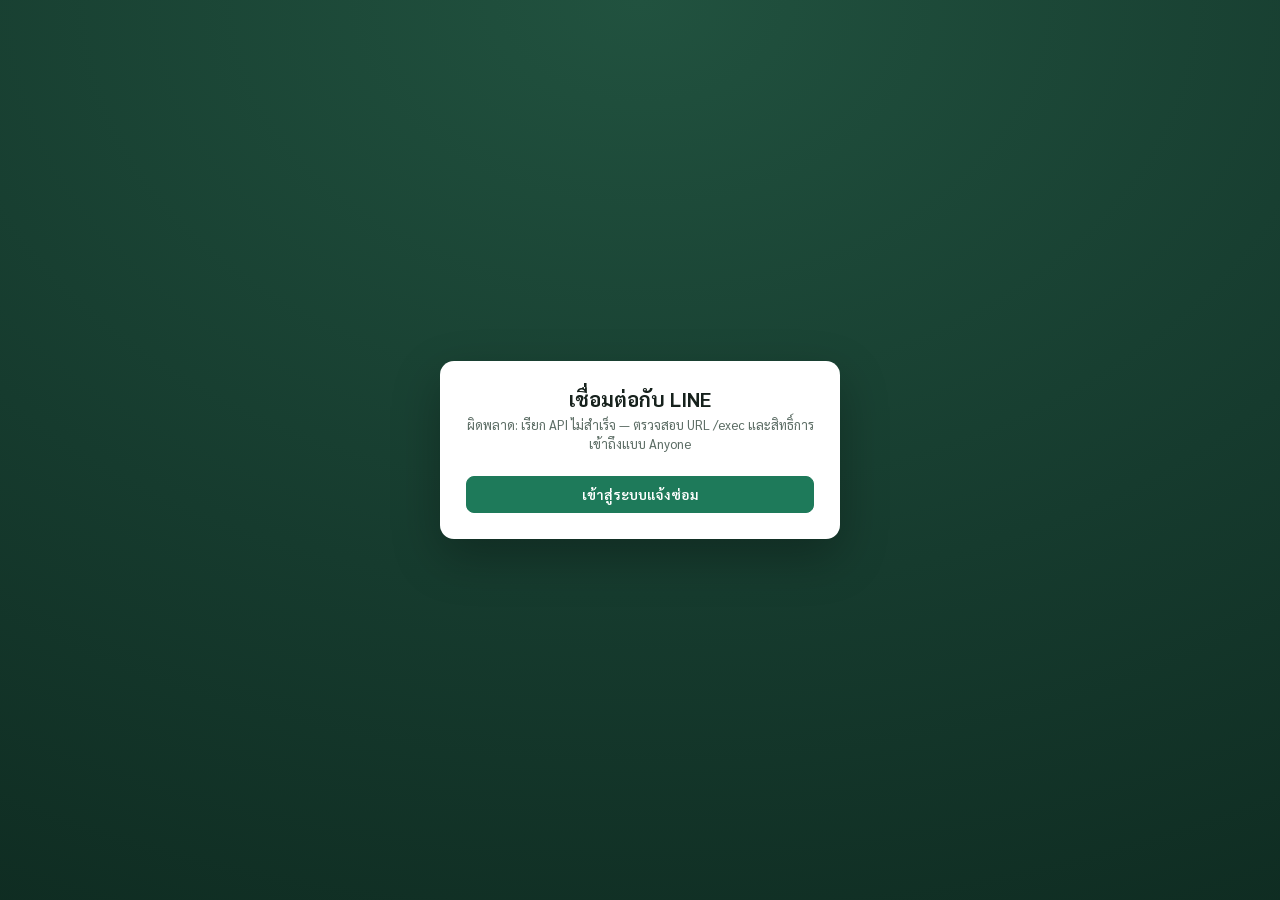
<file: liff.html>
<!DOCTYPE html>
<html lang="th">
<head>
<meta charset="utf-8">
<meta name="viewport" content="width=device-width, initial-scale=1">
<title>ระบบแจ้งซ่อม — LINE</title>
<link href="https://fonts.googleapis.com/css2?family=Sarabun:wght@400;600;700&display=swap" rel="stylesheet">
<link href="https://cdn.jsdelivr.net/npm/bootstrap@5.3.3/dist/css/bootstrap.min.css" rel="stylesheet">
<link href="assets/css/theme.css?v=0.4.0" rel="stylesheet">
</head>
<body>
<div class="rr-login">
  <div class="rr-login-card">
    <div class="rr-login-head">
      <h1>เชื่อมต่อกับ LINE</h1>
      <p id="msg">กำลังตรวจสอบ...</p>
    </div>
    <div class="rr-login-body">
      <div id="act" class="hide">
        <a class="btn btn-primary w-100" id="goApp">เข้าสู่ระบบแจ้งซ่อม</a>
      </div>
    </div>
  </div>
</div>

<script src="https://static.line-scdn.net/liff/edge/2/sdk.js"></script>
<script src="js/config.js?v=0.1.0"></script>
<script src="js/ui.js?v=0.1.0"></script>
<script src="js/api.js?v=0.1.0"></script>
<script>
/* =====================================================================
   liff.html — ปลายทาง LIFF endpoint
   1) init liff ด้วย liff_id ที่ตั้งไว้ในหน้าตั้งค่า
   2) ถ้า login ระบบไว้แล้ว จะผูก LINE userId ให้อัตโนมัติ (line.bind)
   3) ส่งต่อเข้าแอปหลัก โดยคง deep link เดิม เช่น liff.html?p=/tickets
   ===================================================================== */
(function () {
  var msg = document.getElementById('msg');
  var qs  = new URLSearchParams(location.search);
  var target = 'index.html#' + (qs.get('p') || '/dashboard');
  document.getElementById('goApp').href = target;

  function show(text, done) {
    msg.textContent = text;
    if (done) document.getElementById('act').classList.remove('hide');
  }

  SP.api('app.info', {}, { silent: true })
    .then(function (info) {
      if (!info.liff_id) { show('ยังไม่ได้ตั้งค่า LIFF ID ในหน้าตั้งค่า', true); return null; }
      return liff.init({ liffId: info.liff_id });
    })
    .then(function (r) {
      if (r === null) return;
      if (!liff.isLoggedIn()) { liff.login({ redirectUri: location.href }); return; }
      return liff.getProfile();
    })
    .then(function (profile) {
      if (!profile) return;
      if (!SP.token.get()) {
        sessionStorage.setItem('rr_line_pending', JSON.stringify({
          line_user_id: profile.userId, display_name: profile.displayName
        }));
        show('สวัสดี ' + profile.displayName + ' — เข้าสู่ระบบเพื่อผูกบัญชี', true);
        setTimeout(function () { location.href = target; }, 1200);
        return;
      }
      return SP.api('line.bind', {
        line_user_id: profile.userId, display_name: profile.displayName
      }, { silent: true }).then(function () {
        show('ผูกบัญชีกับ LINE เรียบร้อย', true);
        setTimeout(function () { location.href = target; }, 900);
      });
    })
    .catch(function (e) { show('ผิดพลาด: ' + (e.message || e), true); });
})();
</script>
</body>
</html>
</file>
<file: assets/css/theme.css>
/* =====================================================================
   ระบบแจ้งซ่อม — theme.css  (โหลดหลัง bootstrap.min.css เสมอ)
   SECTION 1 = ตัวแปรสี แก้เฉพาะส่วนนี้เวลาเปลี่ยนหน่วยงาน
   ===================================================================== */

/* ---------- SECTION 1 : COLOR TOKENS ---------- */
:root{
  --c-brand:        #163B2E;   /* เขียวเข้ม sidebar */
  --c-brand-2:      #1E5340;
  --c-accent:       #C9A227;   /* ทอง — ขีด active */
  --c-primary:      #1E7A5A;   /* ปุ่มหลัก */
  --c-primary-dark: #166247;
  --c-primary-soft: #E8F3EE;
  --c-danger:       #B3261E;
  --c-danger-soft:  #FBE9E7;
  --c-warn:         #B8730B;
  --c-warn-soft:    #FDF1DC;
  --c-info:         #1B5E92;
  --c-info-soft:    #E7F0F8;
  --c-ink:          #16211C;
  --c-ink-2:        #5A6B63;
  --c-line:         #DFE5E2;
  --c-bg:           #F4F6F5;
  --c-card:         #FFFFFF;
  --c-head:         #F2F6F4;   /* หัวการ์ด / หัวตาราง */

  --sidebar-w: 248px;
  --topbar-h:  56px;
  --radius:    10px;
  --shadow:    0 1px 2px rgba(22,33,28,.06), 0 4px 16px rgba(22,33,28,.05);
}

/* ---------- SECTION 2 : BASE ---------- */
*{ -webkit-tap-highlight-color: transparent; }
body{
  font-family:'Sarabun',system-ui,-apple-system,'Segoe UI',sans-serif;
  background:var(--c-bg); color:var(--c-ink);
  font-size:15px; margin:0;
}
a{ text-decoration:none; color:var(--c-primary); }
.text-muted-2{ color:var(--c-ink-2)!important; }
.hide{ display:none!important; }

/* ---------- SECTION 3 : LOGIN ---------- */
.rr-login{
  min-height:100vh; display:grid; place-items:center; padding:24px;
  background:radial-gradient(120% 120% at 50% 0%, #21523F 0%, var(--c-brand) 55%, #0E2A20 100%);
}
.rr-login-card{
  width:100%; max-width:400px; background:var(--c-card);
  border-radius:14px; box-shadow:0 18px 48px rgba(0,0,0,.28); overflow:hidden;
}
.rr-login-head{ padding:26px 26px 16px; text-align:center; }
.rr-login-head img{ max-height:64px; margin-bottom:12px; }
.rr-login-head h1{ font-size:20px; font-weight:700; margin:0; }
.rr-login-head p{ font-size:13px; color:var(--c-ink-2); margin:4px 0 0; }
.rr-login-body{ padding:6px 26px 26px; }
.rr-login-foot{
  padding:12px; text-align:center; font-size:12px;
  color:var(--c-ink-2); background:var(--c-head); border-top:1px solid var(--c-line);
}

/* ---------- SECTION 4 : SHELL (ห้ามใช้ flex กับ wrapper) ---------- */
.rr-sidebar{
  position:fixed; inset:0 auto 0 0; width:var(--sidebar-w); z-index:1040;
  background:var(--c-brand); color:#D7E4DE; overflow-y:auto;
  transition:transform .2s ease;
}
.rr-brand{
  display:flex; align-items:center; gap:10px; padding:14px 16px;
  border-bottom:1px solid rgba(255,255,255,.10);
}
.rr-brand img{ width:34px; height:34px; object-fit:contain; border-radius:8px; background:#fff; padding:3px; }
.rr-brand .t{ font-size:15px; font-weight:700; color:#fff; line-height:1.2; }
.rr-brand .s{ font-size:11px; color:#9FB8AE; }

.rr-navgroup{
  font-size:11px; letter-spacing:.08em; text-transform:uppercase;
  color:#8FA79D; padding:16px 16px 6px;
}
.rr-nav a{
  display:flex; align-items:center; gap:10px;
  padding:9px 16px; color:#D7E4DE; font-size:14px;
  border-left:3px solid transparent;
}
.rr-nav a:hover{ background:rgba(255,255,255,.06); color:#fff; }
.rr-nav a.active{
  background:rgba(255,255,255,.10); color:#fff;
  border-left-color:var(--c-accent); font-weight:600;
}
.rr-nav a .ico{ width:18px; text-align:center; opacity:.9; }

.rr-topbar{
  position:fixed; top:0; right:0; left:var(--sidebar-w); height:var(--topbar-h); z-index:1030;
  background:#fff; border-bottom:1px solid var(--c-line);
  display:flex; align-items:center; gap:12px; padding:0 18px;
}
.rr-topbar .org{ font-size:14px; font-weight:600; }
.rr-topbar .spacer{ flex:1; }
.rr-user{ display:flex; align-items:center; gap:10px; }
.rr-user .nm{ font-size:13px; font-weight:600; line-height:1.15; }
.rr-user .rl{ font-size:11px; color:var(--c-ink-2); }
.rr-avatar{
  width:34px; height:34px; border-radius:50%; background:var(--c-primary-soft);
  color:var(--c-primary); display:grid; place-items:center; font-weight:700; font-size:14px;
}
.rr-burger{ display:none; border:0; background:transparent; font-size:20px; color:var(--c-ink); }

.rr-main{
  margin-left:var(--sidebar-w);
  padding:calc(var(--topbar-h) + 20px) 20px 40px;
  box-sizing:border-box;
  min-height:100vh;
}
.rr-backdrop{
  position:fixed; inset:0; background:rgba(0,0,0,.4); z-index:1035; display:none;
}

@media (max-width: 991.98px){
  .rr-sidebar{ transform:translateX(-100%); }
  body.nav-open .rr-sidebar{ transform:none; }
  body.nav-open .rr-backdrop{ display:block; }
  .rr-topbar{ left:0; }
  .rr-main{ margin-left:0; padding-left:14px; padding-right:14px; }
  .rr-burger{ display:inline-block; }
}

/* ---------- SECTION 5 : PAGE PARTS ---------- */
.page-head{ display:flex; align-items:flex-start; gap:12px; margin-bottom:18px; flex-wrap:wrap; }
.page-head h2{ font-size:21px; font-weight:700; margin:0; }
.page-head .sub{ font-size:13px; color:var(--c-ink-2); margin-top:2px; }
.page-head .act{ margin-left:auto; display:flex; gap:8px; }

.card-x{ background:var(--c-card); border:1px solid var(--c-line); border-radius:var(--radius); box-shadow:var(--shadow); }
.card-x > .hd{
  background:var(--c-head); border-bottom:1px solid var(--c-line);
  padding:11px 16px; font-weight:600; font-size:14px;
  border-radius:var(--radius) var(--radius) 0 0;
}
.card-x > .bd{ padding:16px; }

.stat{ background:var(--c-card); border:1px solid var(--c-line); border-radius:var(--radius); padding:14px 16px; }
.stat .lbl{ font-size:12px; color:var(--c-ink-2); }
.stat .val{ font-size:26px; font-weight:700; line-height:1.15; }
.stat .unit{ font-size:12px; color:var(--c-ink-2); margin-left:4px; }

.table-x{ width:100%; border-collapse:separate; border-spacing:0; font-size:14px; }
.table-x th{
  background:var(--c-head); color:var(--c-ink-2); font-weight:600; font-size:12.5px;
  text-align:left; padding:10px 12px; border-bottom:1px solid var(--c-line); white-space:nowrap;
}
.table-x td{ padding:11px 12px; border-bottom:1px solid var(--c-line); vertical-align:middle; }
.table-x tbody tr:hover{ background:#FAFCFB; }

.pill{ display:inline-block; padding:3px 10px; border-radius:999px; font-size:12px; font-weight:600; line-height:1.5; }
.pill-solid{ background:var(--c-primary); color:#fff; }
.pill-soft{  background:var(--c-primary-soft); color:var(--c-primary-dark); }
.pill-line{  background:#fff; color:var(--c-ink-2); border:1px solid var(--c-line); }
.pill-warn{  background:var(--c-warn-soft); color:var(--c-warn); }
.pill-danger{background:var(--c-danger-soft); color:var(--c-danger); }
.pill-info{  background:var(--c-info-soft); color:var(--c-info); }

.empty{ text-align:center; padding:40px 16px; color:var(--c-ink-2); }
.empty .ico{ font-size:34px; opacity:.35; display:block; margin-bottom:8px; }

/* ---------- SECTION 6 : BOOTSTRAP RESKIN ---------- */
.btn{ border-radius:8px; font-size:14px; font-weight:600; padding:.45rem .95rem; }
.btn-primary{ background:var(--c-primary); border-color:var(--c-primary); }
.btn-primary:hover,.btn-primary:focus{ background:var(--c-primary-dark); border-color:var(--c-primary-dark); }
.btn-outline-secondary{ color:var(--c-ink-2); border-color:var(--c-line); background:#fff; }
.btn-outline-secondary:hover{ background:var(--c-head); color:var(--c-ink); border-color:var(--c-line); }
.form-label{ font-size:13px; font-weight:600; margin-bottom:4px; }
.form-control,.form-select{ border-radius:8px; border-color:var(--c-line); font-size:14px; padding:.5rem .75rem; }
.form-control:focus,.form-select:focus{ border-color:var(--c-primary); box-shadow:0 0 0 3px rgba(30,122,90,.14); }
.modal-content{ border:0; border-radius:14px; }
.modal-header{ background:var(--c-head); border-bottom:1px solid var(--c-line); border-radius:14px 14px 0 0; padding:12px 18px; }
.modal-title{ font-size:16px; font-weight:700; }
.modal-body{ padding:18px; }

/* ---------- SECTION 7 : TOAST & BUSY ---------- */
#rrToast{ position:fixed; top:14px; right:14px; z-index:2000; display:flex; flex-direction:column; gap:8px; }
.rr-toast{
  min-width:250px; max-width:340px; background:#fff; border:1px solid var(--c-line);
  border-left:4px solid var(--c-primary); border-radius:10px; padding:11px 14px;
  box-shadow:0 8px 26px rgba(0,0,0,.14); font-size:14px;
  animation:rrIn .18s ease-out;
}
.rr-toast.err{ border-left-color:var(--c-danger); }
.rr-toast.warn{ border-left-color:var(--c-warn); }
@keyframes rrIn{ from{ opacity:0; transform:translateY(-6px);} to{ opacity:1; transform:none;} }

#rrBusy{
  position:fixed; inset:0; background:rgba(244,246,245,.6); z-index:1990;
  display:none; place-items:center; backdrop-filter:saturate(120%);
}
#rrBusy.on{ display:grid; }
.rr-spin{
  width:34px; height:34px; border-radius:50%;
  border:3px solid var(--c-line); border-top-color:var(--c-primary);
  animation:rrSpin .7s linear infinite;
}
@keyframes rrSpin{ to{ transform:rotate(360deg); } }

/* ---------- SECTION 8 : QR LABELS & PRINT ---------- */
#printArea{ display:none; }

.qr-sheet{ display:grid; grid-template-columns:repeat(4,1fr); gap:6mm; }
.qr-label{
  border:1px dashed #999; border-radius:3mm; padding:4mm 2mm;
  text-align:center; page-break-inside:avoid; break-inside:avoid;
}
.qr-label .qr-img{ display:flex; justify-content:center; }
.qr-label .qr-img img,
.qr-label .qr-img canvas{ width:28mm!important; height:28mm!important; }
.qr-label .qr-code{ font-family:ui-monospace,'Courier New',monospace; font-weight:700; font-size:11pt; margin-top:2mm; }
.qr-label .qr-asset{ font-size:10pt; font-weight:600; line-height:1.25; }
.qr-label .qr-loc{ font-size:8pt; color:#444; line-height:1.25; }
.qr-label .qr-hint{ font-size:7.5pt; color:#666; margin-top:1mm; }

@media print{
  @page{ size:A4; margin:10mm; }
  body{ background:#fff; }
  .rr-sidebar,.rr-topbar,.rr-backdrop,#rrToast,#rrBusy,.modal,.modal-backdrop,.page-head .act{ display:none!important; }
  .rr-main{ display:none!important; }
  #printArea{ display:block!important; }
}
</file>
